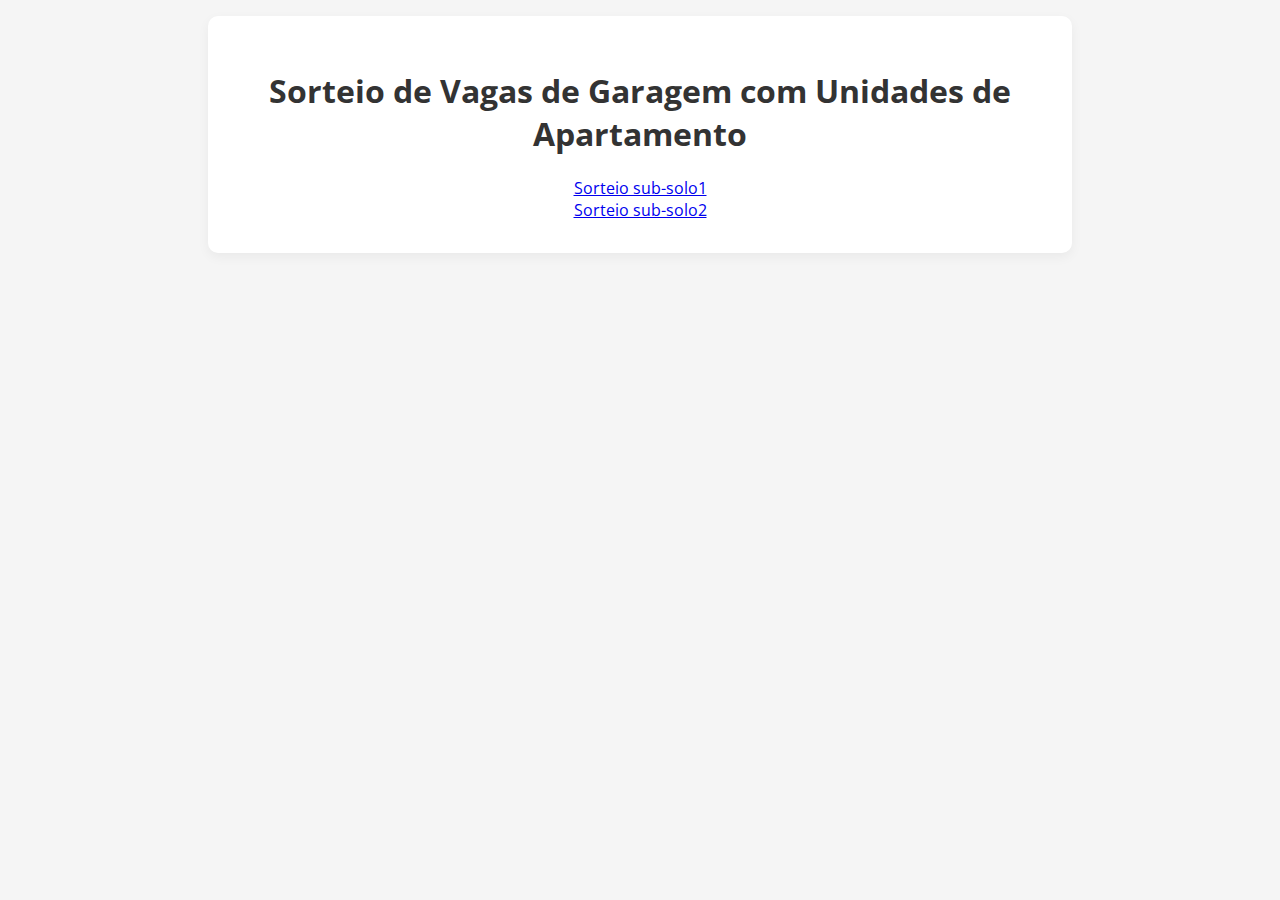
<file: index.html>
<!DOCTYPE html>
<html lang="pt-br">

<head>
    <link rel="stylesheet" type="text/css" href="style.css">
    <meta name="viewport" content="width=device-width, initial-scale=1.0">
    <link rel="preconnect" href="https://fonts.googleapis.com">
    <link rel="preconnect" href="https://fonts.gstatic.com" crossorigin>
    <link
        href="https://fonts.googleapis.com/css2?family=Open+Sans:ital,wght@0,300;0,400;0,500;0,600;1,300;1,400;1,500;1,600&display=swap"
        rel="stylesheet">
    <link rel="stylesheet" href="https://cdnjs.cloudflare.com/ajax/libs/font-awesome/5.15.1/css/all.min.css">
    <title>Sorteio de Vagas de Garagem com Unidades de Apartamento</title>
</head>

<body>
    <div id="loader" class="hidden">
        <div class="spinner"></div>
    </div>
    <div id="contador" style="font-size: 3em; text-align: center;"></div>
    <div class="container">
        <div class="search-box" id="searchBox">
            <input type="text" id="searchInput" placeholder="Digite a unidade para filtrar...">
            <span class="search-icon">&#128269;</span>
        </div>
        <h1>Sorteio de Vagas de Garagem com Unidades de Apartamento</h1>

        <div style="display: flex; flex-wrap: wrap; justify-content: center;">
            <a style="flex-basis: 100%;" href="subsolo1.html">Sorteio sub-solo1</a>
            <a style="flex-basis: 100%;" href="subsolo2.html">Sorteio sub-solo2</a>
        </div>
    </div>
</body>

</html>
</file>
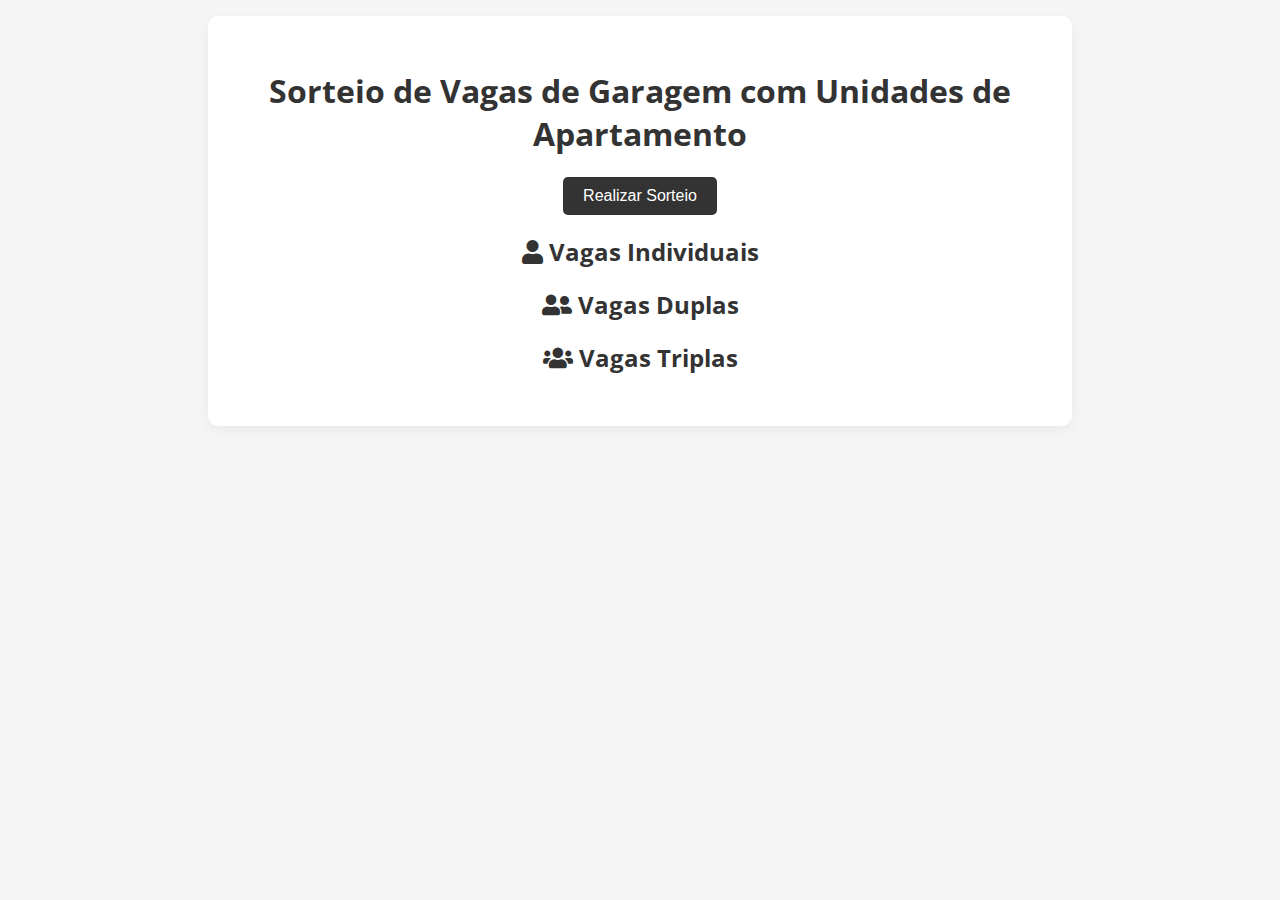
<file: sorteio.html>
<!DOCTYPE html>
<html lang="pt-br">

<head>
    <link rel="stylesheet" type="text/css" href="style.css">
    <meta name="viewport" content="width=device-width, initial-scale=1.0">
    <link rel="preconnect" href="https://fonts.googleapis.com">
    <link rel="preconnect" href="https://fonts.gstatic.com" crossorigin>
    <link href="https://fonts.googleapis.com/css2?family=Open+Sans:ital,wght@0,300;0,400;0,500;0,600;1,300;1,400;1,500;1,600&display=swap" rel="stylesheet">
    <link rel="stylesheet" href="https://cdnjs.cloudflare.com/ajax/libs/font-awesome/5.15.1/css/all.min.css">

    <title>Sorteio de Vagas de Garagem com Unidades de Apartamento</title>
</head>

<body>
    <div id="loader" class="hidden">
        <div class="spinner"></div>
    </div>
    <div id="contador" style="font-size: 3em; text-align: center;"></div>

    <div class="container">

        <div class="search-box" id="searchBox">
            <input type="text" id="searchInput" placeholder="Digite a unidade para filtrar...">
            <span class="search-icon">&#128269;</span>
        </div>


        <h1>Sorteio de Vagas de Garagem com Unidades de Apartamento</h1>
        <button onclick="realizarSorteio()">Realizar Sorteio</button>

        <h2><i class="fas fa-user"></i> Vagas Individuais</h2>
        <ul id="vagasIndividuais"></ul>

        <h2><i class="fas fa-user-friends"></i> Vagas Duplas</h2>
        <ul id="vagasDuplas"></ul>

        <h2><i class="fas fa-users"></i> Vagas Triplas</h2>
        <ul id="vagasTriplas"></ul>
    </div>

    <script src="./scripts/index.js"></script>
</body>

</html>
</file>
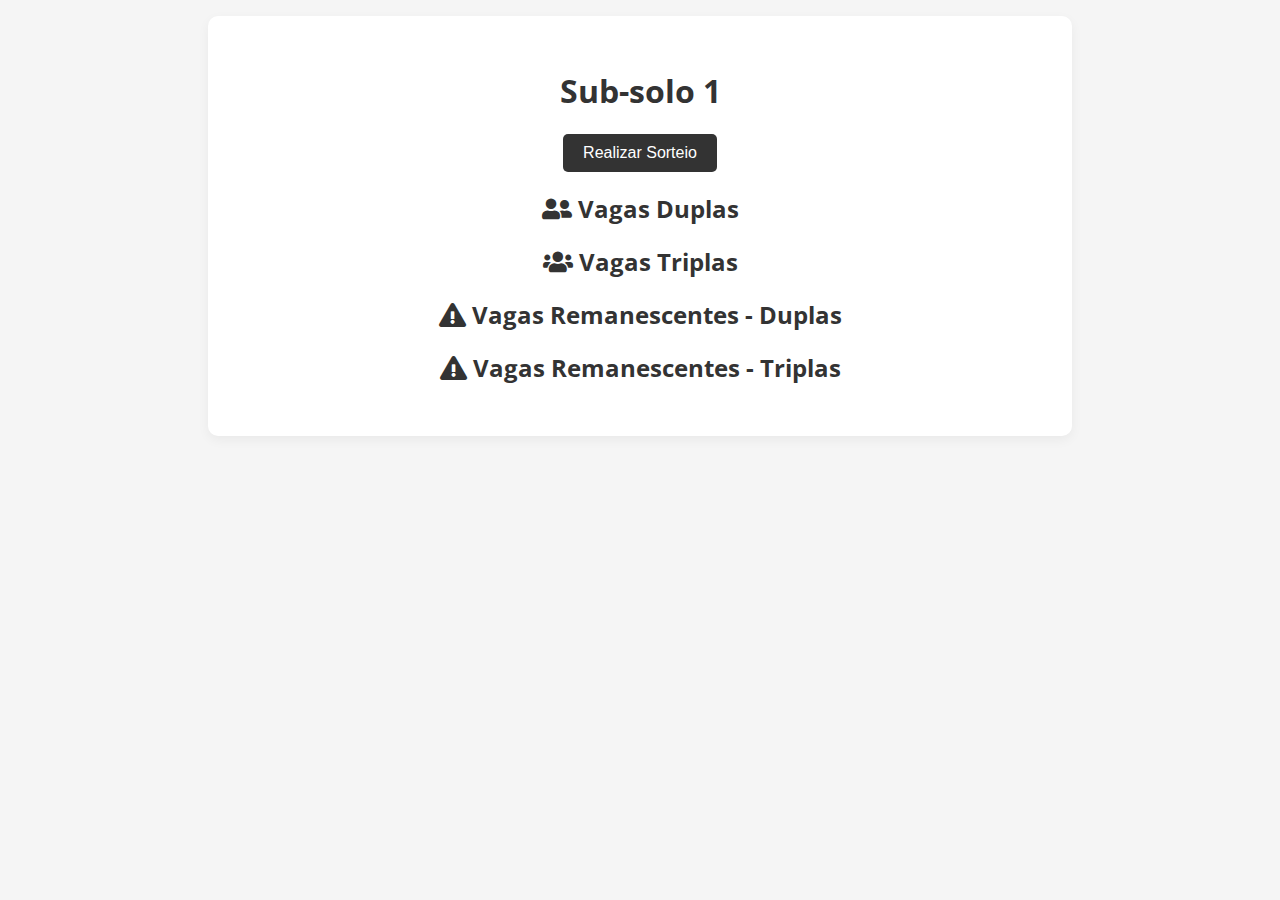
<file: subsolo1.html>
<!DOCTYPE html>
<html lang="pt-br">

<head>
    <link rel="stylesheet" type="text/css" href="style.css">
    <meta name="viewport" content="width=device-width, initial-scale=1.0">
    <link rel="preconnect" href="https://fonts.googleapis.com">
    <link rel="preconnect" href="https://fonts.gstatic.com" crossorigin>
    <link
        href="https://fonts.googleapis.com/css2?family=Open+Sans:ital,wght@0,300;0,400;0,500;0,600;1,300;1,400;1,500;1,600&display=swap"
        rel="stylesheet">
    <link rel="stylesheet" href="https://cdnjs.cloudflare.com/ajax/libs/font-awesome/5.15.1/css/all.min.css">
    <title>Sorteio de Vagas sub- solo 1 </title>
</head>

<body>
    <div id="contador" style="font-size: 3em; text-align: center;"></div>

    <div class="container">

        <div class="search-box" id="searchBox">
            <input type="text" id="searchInput" placeholder="Digite a unidade para filtrar...">
            <span class="search-icon">&#128269;</span>
        </div>


        <h1>Sub-solo 1</h1>
        <button onclick="realizarSorteio()">Realizar Sorteio</button>

        <h2><i class="fas fa-user-friends"></i> Vagas Duplas</h2>
        <ul id="vagasDuplas"></ul>

        <h2><i class="fas fa-users"></i> Vagas Triplas</h2>
        <ul id="vagasTriplas"></ul>

        <h2><i class="fas fa-exclamation-triangle"></i> Vagas Remanescentes - Duplas</h2>
        <ul id="vagasRemanescentesDuplas"></ul>

        <h2><i class="fas fa-exclamation-triangle"></i> Vagas Remanescentes - Triplas</h2>
        <ul id="vagasRemanescentesTriplas"></ul>

    </div>

    <script src="scripts/subsolo1.js"></script>
</body>

</html>
</file>
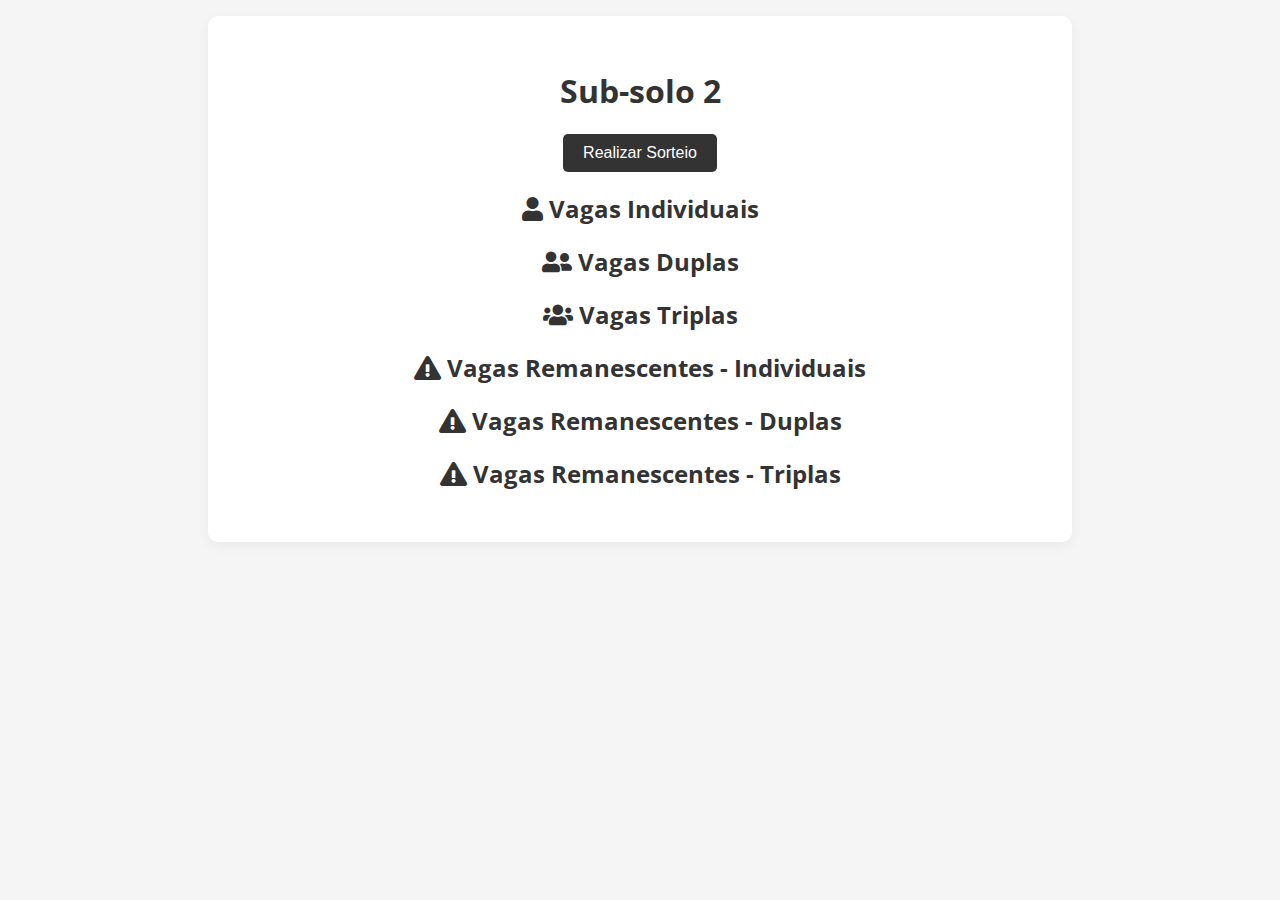
<file: subsolo2.html>
<!DOCTYPE html>
<html lang="pt-br">

<head>
    <link rel="stylesheet" type="text/css" href="style.css">
    <meta name="viewport" content="width=device-width, initial-scale=1.0">
    <link rel="preconnect" href="https://fonts.googleapis.com">
    <link rel="preconnect" href="https://fonts.gstatic.com" crossorigin>
    <link href="https://fonts.googleapis.com/css2?family=Open+Sans:ital,wght@0,300;0,400;0,500;0,600;1,300;1,400;1,500;1,600&display=swap" rel="stylesheet">
    <link rel="stylesheet" href="https://cdnjs.cloudflare.com/ajax/libs/font-awesome/5.15.1/css/all.min.css">
    <title>Sorteio de Vagas sub- solo 2 </title>
</head>
<body>
    <div id="contador" style="font-size: 3em; text-align: center;"></div>

    <div class="container">

        <div class="search-box" id="searchBox">
            <input type="text" id="searchInput" placeholder="Digite a unidade para filtrar...">
            <span class="search-icon">&#128269;</span>
        </div>

        <h1>Sub-solo 2</h1>
        <button onclick="realizarSorteio()">Realizar Sorteio</button>

        <h2><i class="fas fa-user"></i> Vagas Individuais</h2>
        <ul id="vagasIndividuais"></ul>
        
        <h2><i class="fas fa-user-friends"></i> Vagas Duplas</h2>
        <ul id="vagasDuplas"></ul>

        <h2><i class="fas fa-users"></i> Vagas Triplas</h2>
        <ul id="vagasTriplas"></ul>

        <h2><i class="fas fa-exclamation-triangle"></i> Vagas Remanescentes - Individuais</h2>
        <ul id="vagasRemanescentesIndividuais"></ul>

        <h2><i class="fas fa-exclamation-triangle"></i> Vagas Remanescentes - Duplas</h2>
        <ul id="vagasRemanescentesDuplas"></ul>

        <h2><i class="fas fa-exclamation-triangle"></i> Vagas Remanescentes - Triplas</h2>
        <ul id="vagasRemanescentesTriplas"></ul>

    </div>

    <script src="./scripts/subsolo2.js"></script>
</body>

</html>
</file>
<file: style.css>
/* style.css */

html, body {
    box-sizing: border-box;
}

body {
    font-family: 'Open Sans', sans-serif;
    text-align: center;
    background-color: #f5f5f5;
    margin: 0;
    padding: 0;
    box-sizing: border-box;
}

header {
    background-color: #333;
    color: #fff;
    padding: 20px 0;
}

.container {
    background-color: #ffffff;
    padding: 2em;
    border-radius: 10px;
    box-shadow: 0 4px 12px rgba(0, 0, 0, 0.05);
    max-width: 800px;
    margin: 1em auto;
}

button {
    background-color: #333;
    color: #fff;
    padding: 10px 20px;
    border: none;
    cursor: pointer;
    font-size: 16px;
    border-radius: 5px;
}

button:hover {
    background-color: #555;
}

h1,
h2 {
    color: #333;
}

ul {
    list-style: none;
    padding: 0;
    margin-top: 20px; 
}

li {
    margin: 10px 0;
    padding: 10px;
    border: 1px solid #e0e0e0;  
    border-radius: 5px;         
    background-color: #fff;   
    box-shadow: 0 2px 5px rgba(0,0,0,0.1);
    transition: transform 0.3s ease, box-shadow 0.3s ease; 
}

li:hover {
    transform: translateY(-5px); 
    box-shadow: 0 4px 8px rgba(0,0,0,0.1); 
}

h2 {/* Fonte mais grossa para títulos */
}

/* Responsividade */
@media (max-width: 768px) {
    .container {
        padding: 10px;
    }
}


/* spinner */

.hidden {
    display: none!important;
}

#loader {
    display: flex;
    justify-content: center;
    align-items: center;
    height: 100vh;
    position: fixed;
    top: 0;
    left: 0;
    right: 0;
    bottom: 0;
    background-color: rgba(255, 255, 255, 0.8);
    z-index: 1000;
}

.spinner {
    border: 16px solid #f3f3f3;
    border-radius: 50%;
    border-top: 16px solid blue;
    width: 80px;
    height: 80px;
    animation: spin 2s linear infinite;
}

@keyframes spin {
    0% {
        transform: rotate(0deg);
    }

    100% {
        transform: rotate(360deg);
    }
}
.search-box, #searchInput {
    box-sizing: border-box;
}

/* search */
.search-box {
    width: 100%; 
    margin: 20px auto;
    position: relative;
    display: none;
}

.highlight {
    background-color: yellow;  
}


.search-icon {
    position: absolute;
    right: 10px;
    top: 50%;
    transform: translateY(-50%);
    cursor: pointer;
    font-size: 1.5rem;
    color: #888;
    pointer-events: none; 
}

#searchInput {
    width: 100%;
    padding: 10px 40px 10px 10px;
    border: 1px solid #ccc;
    border-radius: 5px;
    font-size: 16px;
}

@media (max-width: 768px) {
    .search-box {
        width: 95%;
    }
}

.destaque {
    color: blue;          
    font-weight: bold;    
    background-color: #e0e0e0; 
    padding: 2px 6px;    
    border-radius: 4px;   
}


.destaque-verde {
    font-weight: bold;    
    background-color: #e0e0e0; 
    padding: 2px 6px;    
    border-radius: 4px;   
    color: rgb(77, 158, 77);
}
</file>
